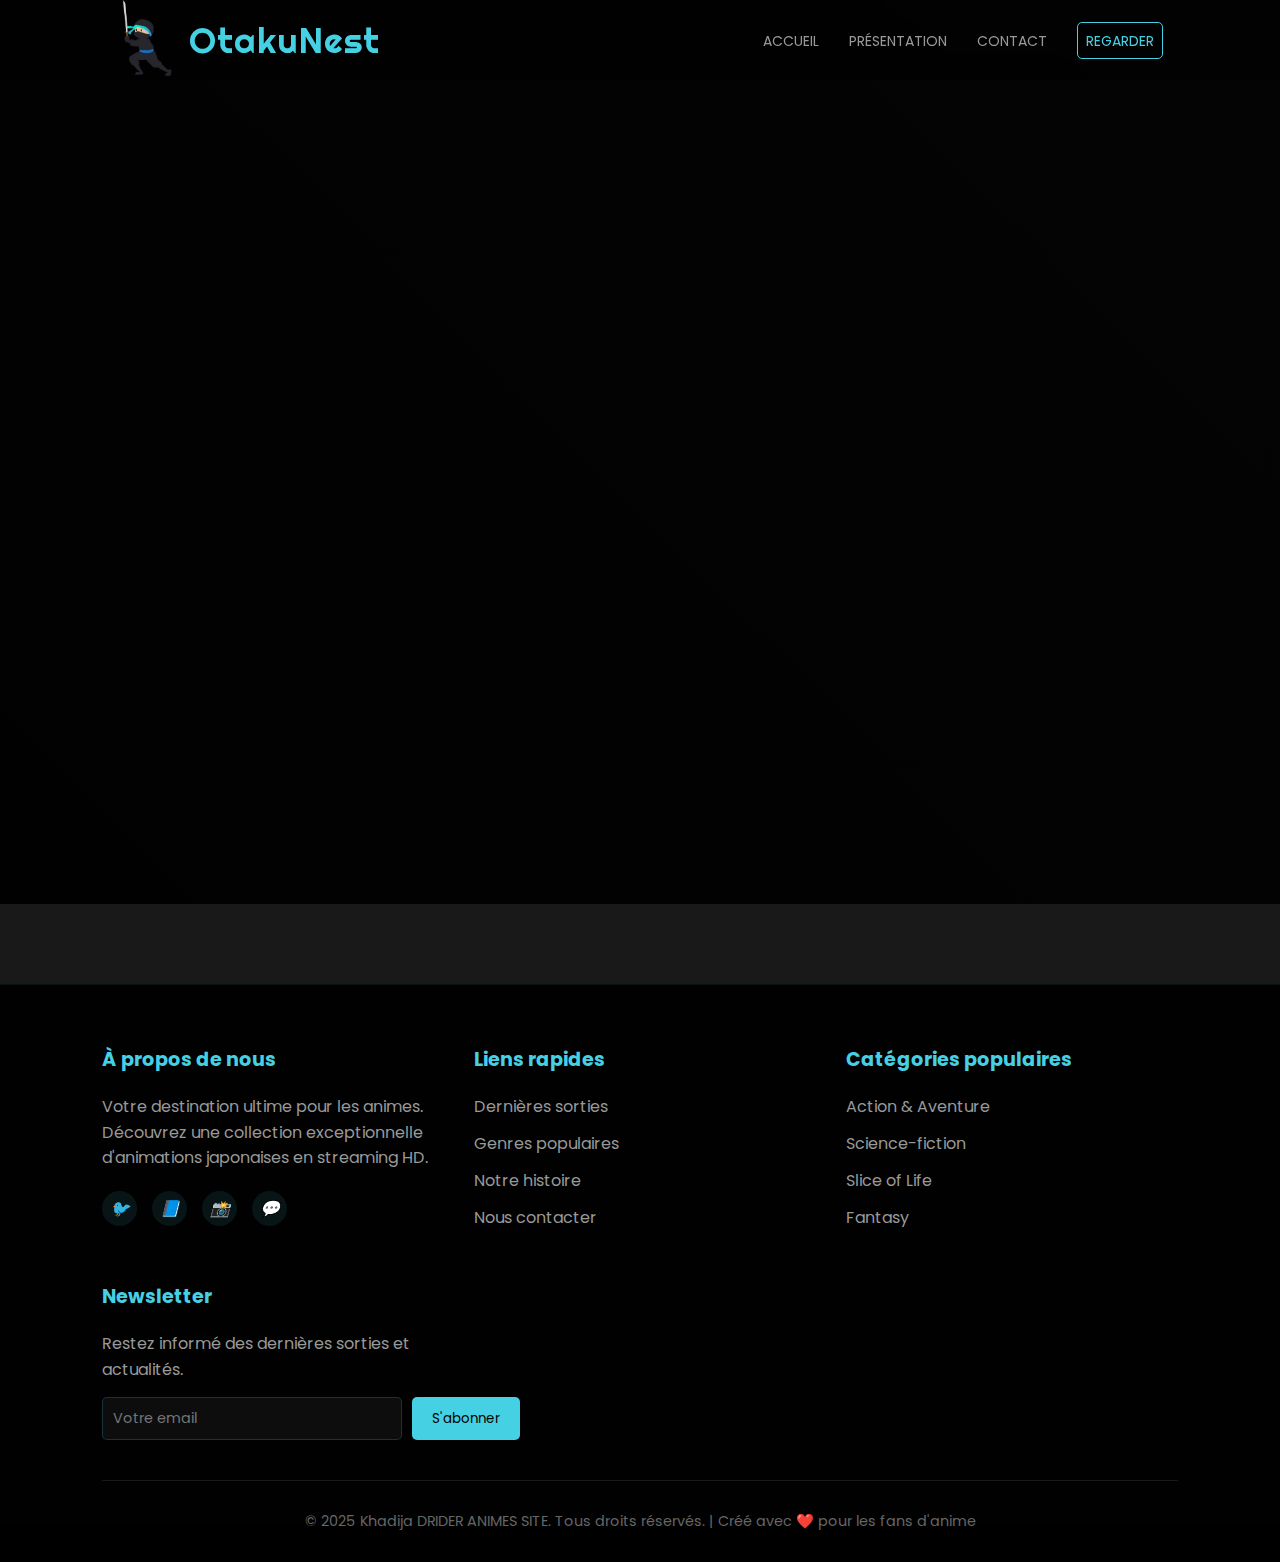
<file: contact.html>
<!DOCTYPE html>
<html lang="fr">
<head>
    <meta charset="UTF-8">
    <meta name="viewport" content="width=device-width, initial-scale=1.0">
    <title>Contact - OtakuNest</title>
    <link rel="icon" type="image/png" href="images/logo.png">
    <link rel="stylesheet" href="style.css">
    <link rel="stylesheet" href="contact.css">
    <script src="https://cdnjs.cloudflare.com/ajax/libs/gsap/3.9.1/gsap.min.js"></script>
</head>
<body>
    <header>
        <a href="index.html" class="logo">
            <img src="images/logo.png" alt="OtakuNest Logo" class="logo-img">OtakuNest
        </a>
        <div class="menu_toggle"></div>
        <ul class="menu">
            <li><a href="index.html">Accueil</a></li>
            <li><a href="presentation.html">Présentation</a></li>
            <li><a href="contact.html">Contact</a></li>
            <li class="buy_li"><a href="index.html#latest-releases">Regarder</a></li>
        </ul>
    </header>

    <main class="contact-container">
        <section class="contact-hero">
            <h1 class="contact-title">Contactez-nous</h1>
            <p class="contact-subtitle">Notre équipe est là pour vous aider et répondre à toutes vos questions</p>
        </section>

        <div class="contact-content">
            <div class="contact-info">
                <div class="info-card">
                    <div class="icon">📧</div>
                    <h3>Email</h3>
                    <p>contact@animes-site.com</p>
                </div>
                <div class="info-card">
                    <div class="icon">📱</div>
                    <h3>Téléphone</h3>
                    <p>+212 1 23 45 67 89</p>
                </div>
                <div class="info-card">
                    <div class="icon">📍</div>
                    <h3>Adresse</h3>
                    <p>123 Rue des Animes<br>30000 FES, MAROC</p>
                </div>
            </div>

            <form class="contact-form" id="contactForm">
                <div class="form-group">
                    <input type="text" id="name" required>
                    <label for="name">Nom complet</label>
                    <span class="focus-border"></span>
                </div>

                <div class="form-group">
                    <input type="email" id="email" required>
                    <label for="email">Email</label>
                    <span class="focus-border"></span>
                </div>

                <div class="form-group">
                    <input type="text" id="subject" required>
                    <label for="subject">Sujet</label>
                    <span class="focus-border"></span>
                </div>

                <div class="form-group">
                    <textarea id="message" required></textarea>
                    <label for="message">Message</label>
                    <span class="focus-border"></span>
                </div>

                <button type="submit" class="submit-btn">
                    <span>Envoyer</span>
                    <div class="success-animation">
                        <svg class="checkmark" xmlns="http://www.w3.org/2000/svg" viewBox="0 0 52 52">
                            <circle class="checkmark__circle" cx="26" cy="26" r="25" fill="none"/>
                            <path class="checkmark__check" fill="none" d="M14.1 27.2l7.1 7.2 16.7-16.8"/>
                        </svg>
                    </div>
                </button>
            </form>
        </div>
    </main>

    <div class="scroll-to-top">↑</div>

    <footer>
        <div class="footer-content">
            <div class="footer-section">
                <h3>À propos de nous</h3>
                <p>Votre destination ultime pour les animes. Découvrez une collection exceptionnelle d'animations japonaises en streaming HD.</p>
                <div class="social-links">
                    <a href="#"><i class="fab fa-twitter">🐦</i></a>
                    <a href="#"><i class="fab fa-facebook">📘</i></a>
                    <a href="#"><i class="fab fa-instagram">📸</i></a>
                    <a href="#"><i class="fab fa-discord">💬</i></a>
                </div>
            </div>
            <div class="footer-section">
                <h3>Liens rapides</h3>
                <ul class="footer-links">
                    <li><a href="index.html#latest-releases">Dernières sorties</a></li>
                    <li><a href="index.html#popular-genres">Genres populaires</a></li>
                    <li><a href="presentation.html">Notre histoire</a></li>
                    <li><a href="contact.html">Nous contacter</a></li>
                </ul>
            </div>
            <div class="footer-section">
                <h3>Catégories populaires</h3>
                <ul class="footer-links">
                    <li><a href="#">Action & Aventure</a></li>
                    <li><a href="#">Science-fiction</a></li>
                    <li><a href="#">Slice of Life</a></li>
                    <li><a href="#">Fantasy</a></li>
                </ul>
            </div>
            <div class="footer-section">
                <h3>Newsletter</h3>
                <p>Restez informé des dernières sorties et actualités.</p>
                <form class="newsletter-form">
                    <input type="email" placeholder="Votre email" required>
                    <button type="submit">S'abonner</button>
                </form>
            </div>
        </div>
        <div class="footer-bottom">
            <p>&copy; 2025 Khadija DRIDER ANIMES SITE. Tous droits réservés. | Créé avec ❤️ pour les fans d'anime</p>
        </div>
    </footer>
    <script src="main.js"></script>
</body>
</html>
</file>
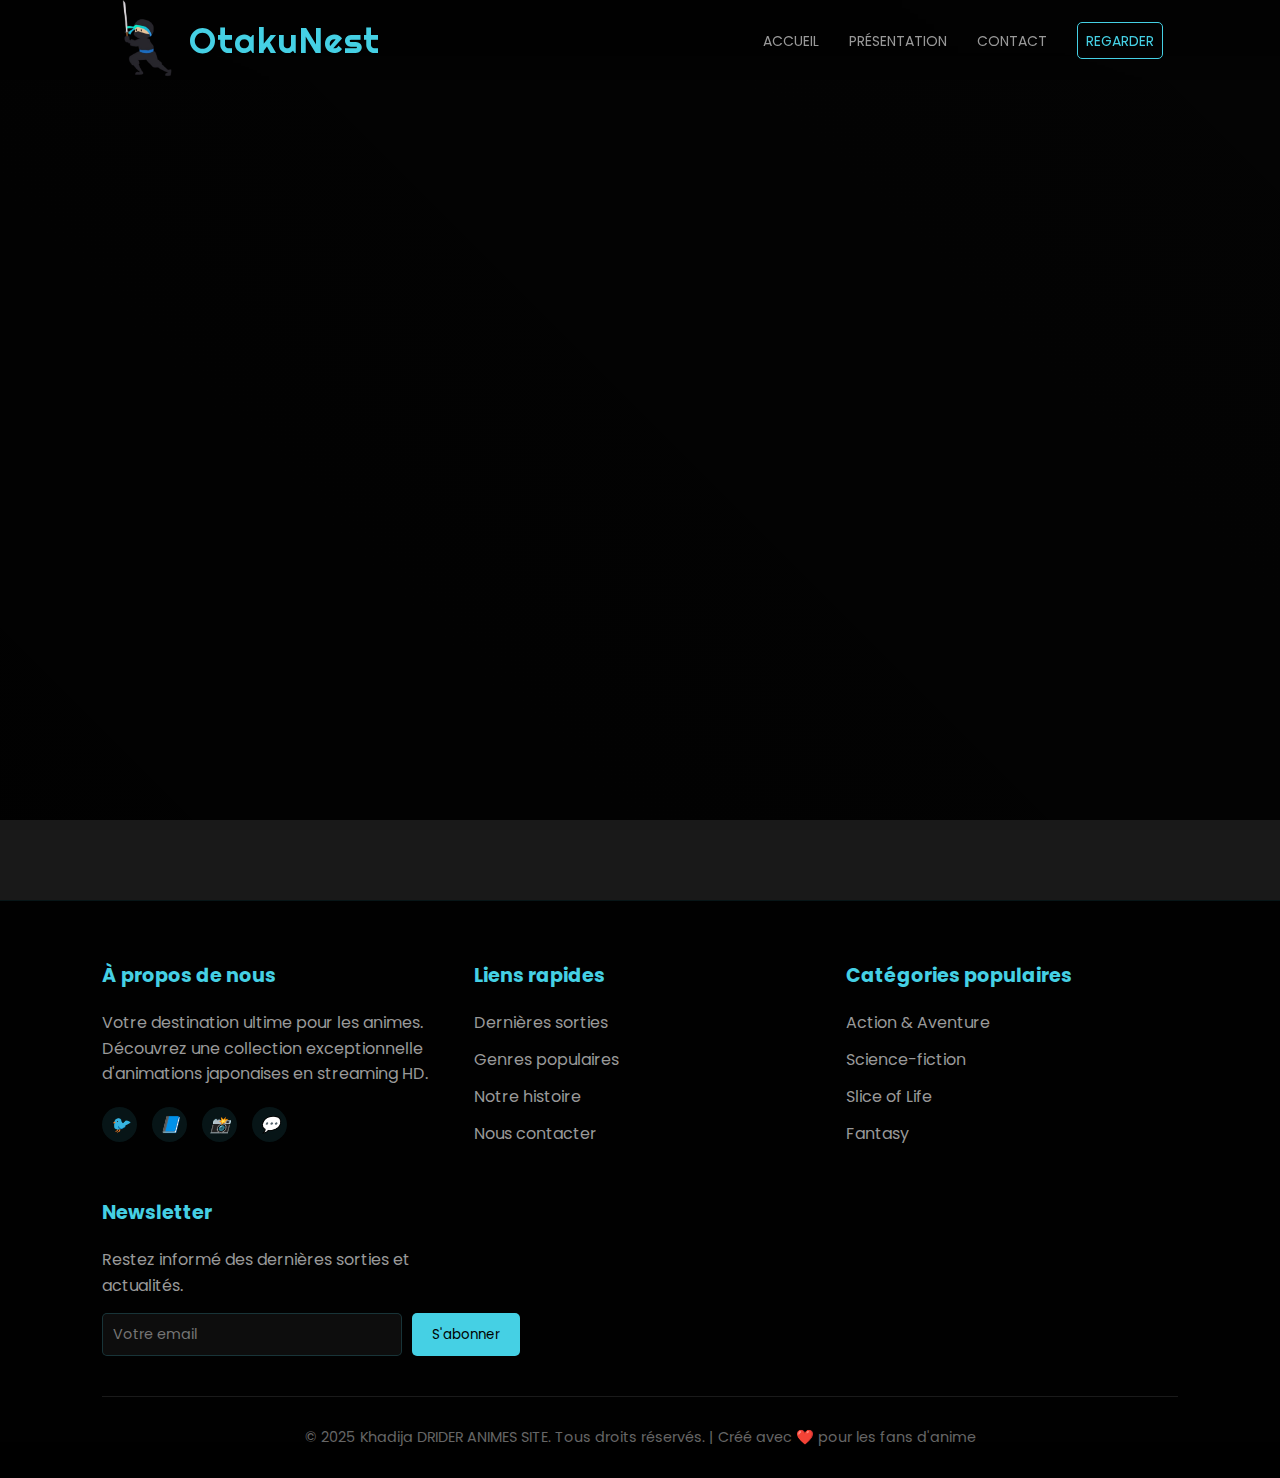
<file: presentation.html>
<!DOCTYPE html>
<html lang="fr">
<head>
    <meta charset="UTF-8">
    <meta name="viewport" content="width=device-width, initial-scale=1.0">
    <title>Présentation - OtakuNest</title>
    <link rel="icon" type="image/png" href="images/logo.png">
    <link rel="stylesheet" href="style.css">
    <link rel="stylesheet" href="presentation.css">
    <script src="https://cdnjs.cloudflare.com/ajax/libs/gsap/3.9.1/gsap.min.js"></script>
</head>
<body>
    <header>
        <a href="index.html" class="logo">
            <img src="images/logo.png" alt="OtakuNest Logo" class="logo-img">OtakuNest
        </a>
        <div class="menu_toggle"></div>
        <ul class="menu">
            <li><a href="index.html">Accueil</a></li>
            <li><a href="presentation.html">Présentation</a></li>
            <li><a href="contact.html">Contact</a></li>
            <li class="buy_li"><a href="index.html#latest-releases">Regarder</a></li>
        </ul>
    </header>

    <main class="presentation-container">
        <section class="hero-section">
            <h1 class="title-animated">Notre Univers Anime</h1>
            <div class="presentation-grid">
                <div class="grid-item">
                    <img src="images/img2.png" alt="Anime Presentation" class="presentation-img">
                    <h2>Notre Histoire</h2>
                    <p>Découvrez l'histoire passionnante derrière notre plateforme dédiée aux amateurs d'anime.</p>
                </div>
                <div class="grid-item">
                    <img src="images/img4.png" alt="Anime Collection" class="presentation-img">
                    <h2>Notre Collection</h2>
                    <p>Une sélection unique d'animes soigneusement choisis pour vous offrir le meilleur du Japon.</p>
                </div>
                <div class="grid-item">
                    <img src="images/img3.png" alt="Anime Community" class="presentation-img">
                    <h2>Notre Communauté</h2>
                    <p>Rejoignez une communauté passionnée et partagez votre amour pour les animes.</p>
                </div>
            </div>
        </section>
    </main>

    <div class="scroll-to-top">↑</div>

    <footer>
        <div class="footer-content">
            <div class="footer-section">
                <h3>À propos de nous</h3>
                <p>Votre destination ultime pour les animes. Découvrez une collection exceptionnelle d'animations japonaises en streaming HD.</p>
                <div class="social-links">
                    <a href="#"><i class="fab fa-twitter">🐦</i></a>
                    <a href="#"><i class="fab fa-facebook">📘</i></a>
                    <a href="#"><i class="fab fa-instagram">📸</i></a>
                    <a href="#"><i class="fab fa-discord">💬</i></a>
                </div>
            </div>
            <div class="footer-section">
                <h3>Liens rapides</h3>
                <ul class="footer-links">
                    <li><a href="index.html#latest-releases">Dernières sorties</a></li>
                    <li><a href="index.html#popular-genres">Genres populaires</a></li>
                    <li><a href="presentation.html">Notre histoire</a></li>
                    <li><a href="contact.html">Nous contacter</a></li>
                </ul>
            </div>
            <div class="footer-section">
                <h3>Catégories populaires</h3>
                <ul class="footer-links">
                    <li><a href="#">Action & Aventure</a></li>
                    <li><a href="#">Science-fiction</a></li>
                    <li><a href="#">Slice of Life</a></li>
                    <li><a href="#">Fantasy</a></li>
                </ul>
            </div>
            <div class="footer-section">
                <h3>Newsletter</h3>
                <p>Restez informé des dernières sorties et actualités.</p>
                <form class="newsletter-form">
                    <input type="email" placeholder="Votre email" required>
                    <button type="submit">S'abonner</button>
                </form>
            </div>
        </div>
        <div class="footer-bottom">
            <p>&copy; 2025 Khadija DRIDER ANIMES SITE. Tous droits réservés. | Créé avec ❤️ pour les fans d'anime</p>
        </div>
    </footer>
    <script src="main.js"></script>
</body>
</html>
</file>
<file: style.css>
@import url('https://fonts.googleapis.com/css2?family=Poppins:wght@500&family=Righteous&display=swap');

* {
    margin: 0;
    padding: 0;
    box-sizing: border-box;
    font-family: 'Poppins', sans-serif;
}

body {
    background-color: rgba(0,0,0,0.9);
    min-height: 100vh;
    color: #fff;
}

/* Header styles */
header {
    position: fixed;
    top: 0;
    left: 0;
    right: 0;
    z-index: 1000;
    display: flex;
    align-items: center;
    justify-content: space-between;
    height: 80px;
    padding: 0 8%;
    background: rgba(0, 0, 0, 0.368);
    backdrop-filter: blur(10px);
}

.logo {
    color: #45d0e4;
    font-size: 35px;
    cursor: pointer;
    display: flex;
    align-items: center;
    text-decoration: none;
    transition: all 0.3s ease;
    font-family: 'Righteous', cursive;
    text-shadow: 2px 2px 4px rgba(0, 0, 0, 0.3);
    letter-spacing: 1px;
}

.logo:hover {
    transform: scale(1.05);
    text-shadow: 3px 3px 6px rgba(69, 208, 228, 0.4);
}

.logo-img {
    height: 80px;
    width: auto;
    transition: all 0.3s ease;
    object-fit: contain;
}

@media screen and (max-width: 768px) {
    .logo-img {
        height: 30px;
    }
}

.menu {
    display: flex;
    align-items: center;
}

.menu li {
    list-style: none;
    margin: 0 15px;
}

.menu li a {
    color: #999;
    text-decoration: none;
    text-transform: uppercase;
    font-size: 14px;
    transition: 0.5s;
}

.menu li a:hover {
    color: #fff;
}

.buy_li {
    border: 1px solid #45d0e4;
    padding: 5px 8px;
    border-radius: 5px;
}

.menu .buy_li a {
    color: #45d0e4;
}

/* Menu Toggle Button */
.menu_toggle {
    display: none;
    cursor: pointer;
    width: 30px;
    height: 20px;
    position: relative;
}

.menu_toggle::before,
.menu_toggle::after,
.menu_toggle span {
    content: '';
    position: absolute;
    width: 100%;
    height: 2px;
    background: #45d0e4;
    transition: all 0.3s ease;
}

.menu_toggle::before {
    top: 0;
}

.menu_toggle span {
    top: 50%;
    transform: translateY(-50%);
}

.menu_toggle::after {
    bottom: 0;
}

.menu_toggle.active::before {
    transform: rotate(45deg);
    top: 9px;
}

.menu_toggle.active span {
    opacity: 0;
}

.menu_toggle.active::after {
    transform: rotate(-45deg);
    bottom: 9px;
}

@media screen and (max-width: 768px) {
    .menu_toggle {
        display: block;
    }

    .menu {
        position: fixed;
        top: 80px;
        left: -100%;
        width: 100%;
        height: calc(100vh - 80px);
        background: rgba(0,0,0,0.95);
        backdrop-filter: blur(10px);
        flex-direction: column;
        justify-content: flex-start;
        padding-top: 50px;
        transition: 0.5s ease;
    }

    .menu.responsive {
        left: 0;
    }

    .menu li {
        margin: 15px 0;
    }

    .menu li a {
        font-size: 18px;
    }

    .buy_li {
        margin-top: 30px;
        padding: 10px 20px;
    }
}

/* Hero Section */
.description {
    min-height: 100vh;
    padding: 100px 8% 0;
    display: flex;
    align-items: center;
    justify-content: space-between;
}

.left {
    width: 45%;
}

.left h1 {
    font-size: 50px;
    margin-bottom: 20px;
}

.left p {
    color: #999;
    font-size: 16px;
    margin-bottom: 30px;
    line-height: 1.6;
}

.left a {
    border: 1px solid #45d0e4;
    padding: 12px 25px;
    text-decoration: none;
    color: #45d0e4;
    text-transform: uppercase;
    font-size: 14px;
    transition: all 0.3s ease;
    border-radius: 5px;
    display: inline-block;
}

.left a:hover {
    background: #45d0e4;
    color: #000;
    transform: translateY(-3px);
}

.right {
    width: 45%;
    display: flex;
    justify-content: center;
    align-items: center;
}

.right img {
    max-width: 100%;
    height: auto;
}

/* Latest Releases Section */
.latest-releases {
    padding: 80px 8%;
    background: linear-gradient(to bottom, rgba(0,0,0,0.9), rgba(0,0,0,0.95));
}

.section-title {
    text-align: center;
    font-size: 2.5rem;
    margin-bottom: 3rem;
    color: #fff;
}

.section-title span {
    color: #45d0e4;
}

.releases-grid {
    display: grid;
    grid-template-columns: repeat(auto-fit, minmax(280px, 1fr));
    gap: 1.5rem;
    padding: 1rem;
}

.anime-card {
    background: rgba(255, 255, 255, 0.05);
    border-radius: 12px;
    overflow: hidden;
    transition: transform 0.3s ease;
    backdrop-filter: blur(10px);
    border: 1px solid rgba(255, 255, 255, 0.1);
    height: 100%;
    display: flex;
    flex-direction: column;
    opacity: 1;
    transform: none;
    will-change: transform;
}

.anime-card:hover {
    transform: translateY(-5px) !important;
    box-shadow: 0 5px 15px rgba(0, 0, 0, 0.2);
}

.card-image {
    position: relative;
    width: 100%;
    padding-top: 140%; /* Ratio 10:14 pour les affiches d'anime */
    overflow: hidden;
}

.card-image img {
    position: absolute;
    top: 0;
    left: 0;
    width: 100%;
    height: 100%;
    object-fit: cover;
}

.card-overlay {
    position: absolute;
    top: 0;
    left: 0;
    right: 0;
    bottom: 0;
    background: linear-gradient(to bottom, rgba(0,0,0,0.2), rgba(0,0,0,0.8));
    opacity: 0;
    transition: opacity 0.2s ease;
    display: flex;
    flex-direction: column;
    justify-content: space-between;
    padding: 0.8rem;
}

.card-content {
    padding: 1rem;
    flex-grow: 1;
    display: flex;
    flex-direction: column;
    gap: 0.5rem;
}

.card-content h3 {
    font-size: 1rem;
    margin: 0;
    line-height: 1.4;
    overflow: hidden;
    text-overflow: ellipsis;
    display: -webkit-box;
    -webkit-line-clamp: 2;
    -webkit-box-orient: vertical;
}

.card-content p {
    font-size: 0.8rem;
    color: #999;
    margin: 0;
}

.card-tags {
    display: flex;
    flex-wrap: wrap;
    gap: 0.4rem;
    margin-top: auto;
}

.tag {
    font-size: 0.7rem;
    padding: 0.3rem 0.6rem;
    border-radius: 12px;
    background: rgba(255, 255, 255, 0.1);
    backdrop-filter: blur(5px);
}

.episode-info {
    display: flex;
    justify-content: space-between;
    align-items: center;
    font-size: 0.8rem;
    color: #45d0e4;
    margin-top: 0.5rem;
}

.progress-bar {
    height: 3px;
    background: rgba(255, 255, 255, 0.1);
    border-radius: 3px;
    overflow: hidden;
    margin-top: 0.5rem;
}

.progress {
    height: 100%;
    background: #45d0e4;
    transition: width 0.3s ease;
}

.rating {
    font-size: 0.8rem;
    color: #ffd700;
    background: rgba(0, 0, 0, 0.5);
    padding: 0.3rem 0.6rem;
    border-radius: 12px;
    backdrop-filter: blur(5px);
}

.watch-btn {
    font-size: 0.8rem;
    padding: 0.5rem 1rem;
    width: 100%;
    text-align: center;
    margin-top: 0.5rem;
}

/* Categories Section */
.categories-section {
    padding: 4rem 0;
}

.categories-grid {
    display: grid;
    grid-template-columns: repeat(auto-fit, minmax(250px, 1fr));
    gap: 20px;
    padding: 20px;
}

.category-item {
    background: rgba(255, 255, 255, 0.05);
    border-radius: 15px;
    padding: 20px;
    text-align: center;
    transition: transform 0.3s ease;
    border: 1px solid rgba(255, 255, 255, 0.1);
    backdrop-filter: blur(10px);
    opacity: 0;
    transform: translateY(20px);
    transition: opacity 0.5s ease, transform 0.5s ease;
}

.category-item:hover {
    transform: scale(1.05);
}

.category-item.visible {
    opacity: 1;
    transform: translateY(0);
}

.category-icon {
    font-size: 2em;
    margin-bottom: 10px;
}

.anime-count {
    color: #ff6b6b;
    font-size: 0.9em;
    margin: 10px 0;
    display: block;
}

.category-desc {
    font-size: 0.85em;
    opacity: 0.8;
}

/* Trending Section */
.trending-section {
    padding: 4rem 8%;
}

.trending-stats {
    display: grid;
    grid-template-columns: repeat(auto-fit, minmax(250px, 1fr));
    gap: 2rem;
}

.stat-item {
    background: rgba(255,255,255,0.05);
    border-radius: 15px;
    padding: 1.5rem;
    display: flex;
    align-items: center;
    gap: 1rem;
    transition: all 0.3s ease;
}

/* Styles pour la section des tendances améliorée */
.trending-overview {
    display: grid;
    grid-template-columns: repeat(auto-fit, minmax(200px, 1fr));
    gap: 2rem;
    margin-bottom: 3rem;
    text-align: center;
}

.trend-stat {
    background: rgba(255, 255, 255, 0.05);
    padding: 1.5rem;
    border-radius: 15px;
    backdrop-filter: blur(10px);
    border: 1px solid rgba(255, 255, 255, 0.1);
}

.trend-stat .stat-number {
    font-size: 2.5rem;
    font-weight: bold;
    color: #45d0e4;
    display: block;
    margin-bottom: 0.5rem;
}

.trend-stat .stat-label {
    color: #999;
    font-size: 0.9rem;
}

/* Styles pour les éléments de tendance */
.trend-details {
    display: flex;
    gap: 1rem;
    margin: 0.5rem 0;
    flex-wrap: wrap;
}

.trend-details span {
    font-size: 0.9rem;
    padding: 0.3rem 0.8rem;
    border-radius: 20px;
    background: rgba(255, 255, 255, 0.1);
}

.trend-details .views {
    color: #45d0e4;
}

.trend-details .rating {
    color: #ffd700;
}

.trend-details .trend-tag {
    background: rgba(69, 208, 228, 0.2);
    color: #45d0e4;
}

.trend-progress {
    margin-top: 1rem;
}

.trend-percentage {
    font-size: 0.8rem;
    color: #999;
    margin-top: 0.3rem;
    display: block;
}

/* Styles pour les tendances par catégorie */
.trending-categories {
    margin-top: 4rem;
}

.trending-categories h3 {
    text-align: center;
    margin-bottom: 2rem;
    font-size: 1.8rem;
}

.trending-categories h3 span {
    color: #45d0e4;
}

.category-trends {
    display: grid;
    grid-template-columns: repeat(auto-fit, minmax(250px, 1fr));
    gap: 2rem;
}

.trend-category {
    background: rgba(255, 255, 255, 0.05);
    border-radius: 15px;
    padding: 1.5rem;
    backdrop-filter: blur(10px);
    border: 1px solid rgba(255, 255, 255, 0.1);
}

.category-header {
    display: flex;
    align-items: center;
    gap: 1rem;
    margin-bottom: 1rem;
}

.category-icon {
    font-size: 1.5rem;
}

.category-stats {
    margin-top: 1rem;
}

.category-stats .stat {
    display: flex;
    justify-content: space-between;
    margin-bottom: 0.5rem;
}

.stat-value {
    color: #45d0e4;
    font-weight: bold;
}

.top-title {
    font-size: 0.9rem;
    color: #fff;
    padding: 0.5rem;
    background: rgba(69, 208, 228, 0.1);
    border-radius: 5px;
    margin-top: 1rem;
}

/* Styles pour la section technologies */
.tech-section {
    margin-top: 4rem;
}

.tech-section h3 {
    text-align: center;
    margin-bottom: 2rem;
    font-size: 1.8rem;
}

.tech-section h3 span {
    color: #45d0e4;
}

.tech-grid {
    display: grid;
    grid-template-columns: repeat(auto-fit, minmax(250px, 1fr));
    gap: 2rem;
}

.tech-item {
    background: rgba(255, 255, 255, 0.05);
    border-radius: 15px;
    padding: 2rem;
    text-align: center;
    backdrop-filter: blur(10px);
    border: 1px solid rgba(255, 255, 255, 0.1);
    transition: transform 0.3s ease;
}

.tech-item:hover {
    transform: translateY(-10px);
}

.tech-icon {
    font-size: 2.5rem;
    margin-bottom: 1rem;
}

.tech-item h4 {
    color: #45d0e4;
    margin-bottom: 0.5rem;
}

.tech-item p {
    color: #999;
    font-size: 0.9rem;
    margin-bottom: 1rem;
}

.tech-stats {
    display: flex;
    justify-content: center;
    gap: 1rem;
    flex-wrap: wrap;
}

.tech-stat {
    background: rgba(69, 208, 228, 0.1);
    color: #45d0e4;
    padding: 0.5rem 1rem;
    border-radius: 20px;
    font-size: 0.8rem;
}

/* Responsive Design */
@media screen and (max-width: 768px) {
    .description {
        flex-direction: column;
        padding-top: 100px;
    }

    .left, .right {
        width: 100%;
        text-align: center;
    }

    .left h1 {
        font-size: 2rem;
    }

    .right img {
        margin-top: 2rem;
    }

    .section-title {
        font-size: 2rem;
    }

    .releases-grid {
        grid-template-columns: repeat(auto-fit, minmax(250px, 1fr));
        gap: 1rem;
    }

    .anime-card {
        margin-bottom: 1rem;
    }

    .card-content {
        padding: 0.8rem;
    }

    .card-content h3 {
        font-size: 1rem;
    }

    .card-tags .tag {
        padding: 0.25rem 0.5rem;
        font-size: 0.75rem;
    }

    .categories-grid {
        grid-template-columns: repeat(auto-fit, minmax(150px, 1fr));
    }

    .trending-overview {
        grid-template-columns: 1fr;
    }

    .category-trends {
        grid-template-columns: 1fr;
    }

    .tech-grid {
        grid-template-columns: 1fr;
    }

    .trend-details {
        justify-content: center;
    }
}

@media (max-width: 1200px) {
    .releases-grid {
        grid-template-columns: repeat(auto-fill, minmax(180px, 1fr));
    }
}

@media (max-width: 480px) {
    .releases-grid {
        grid-template-columns: repeat(2, 1fr);
        gap: 0.8rem;
    }
}

/* Style personnalisé pour la barre de défilement */
::-webkit-scrollbar {
    width: 10px;
    background: rgba(0, 0, 0, 0.2);
}

::-webkit-scrollbar-track {
    background: rgba(0, 0, 0, 0.3);
    border-radius: 10px;
}

::-webkit-scrollbar-thumb {
    background: linear-gradient(45deg, #45d0e4, #3ab4c8);
    border-radius: 10px;
    transition: all 0.3s ease;
}

::-webkit-scrollbar-thumb:hover {
    background: linear-gradient(45deg, #3ab4c8, #45d0e4);
}

/* Pour Firefox */
* {
    scrollbar-width: thin;
    scrollbar-color: #45d0e4 rgba(0, 0, 0, 0.2);
}

/* Information sur les épisodes */
.episode-info {
    color: #45d0e4;
    font-size: 0.9rem;
    margin-bottom: 0.5rem;
}

/* Animation des éléments au scroll */
.anime-card, .category-item {
    opacity: 0;
    transform: translateY(20px);
    transition: opacity 0.5s ease, transform 0.5s ease;
}

.anime-card.visible, .category-item.visible {
    opacity: 1;
    transform: translateY(0);
}

/* Animation du compteur d'animes */
.anime-count::after {
    content: '';
        position: absolute;
    bottom: 0;
    left: 0;
    width: 100%;
    height: 2px;
    background: #45d0e4;
    transform: scaleX(0);
    transform-origin: left;
    transition: transform 0.3s ease;
}

.category-item:hover .anime-count::after {
    transform: scaleX(1);
}

/* Améliorations des cartes d'anime */
.card-description {
    padding: 10px;
    background: rgba(0, 0, 0, 0.7);
    border-radius: 8px;
    margin: 10px 0;
}

.card-description p {
    font-size: 0.9em;
    line-height: 1.4;
    color: #fff;
}

.episode-info {
    display: flex;
    justify-content: space-between;
    align-items: center;
    margin-bottom: 10px;
}

.episode-info .current {
    color: #45d0e4;
    font-weight: 600;
}

.episode-info .duration {
    color: #999;
    font-size: 0.8em;
}

.card-stats {
    display: flex;
    justify-content: space-between;
    margin-top: 15px;
    padding-top: 10px;
    border-top: 1px solid rgba(255, 255, 255, 0.1);
}

.card-stats span {
    font-size: 0.9em;
    color: #999;
}

.card-stats .likes {
    color: #ff6b6b;
}

/* Améliorations des catégories */
.category-item {
    position: relative;
    overflow: hidden;
    padding: 25px;
}

.popular-titles {
    margin-top: 15px;
    display: flex;
    flex-direction: column;
    gap: 8px;
}

.popular-titles span {
    font-size: 0.85em;
    color: #fff;
    padding: 5px 10px;
    background: rgba(69, 208, 228, 0.1);
    border-radius: 4px;
    transition: all 0.3s ease;
}

.popular-titles span:hover {
    background: rgba(69, 208, 228, 0.2);
    transform: translateX(5px);
}

.explore-btn {
    margin-top: 15px;
    background: linear-gradient(45deg, #45d0e4, #3ab4c8);
    border: none;
    padding: 8px 20px;
    border-radius: 20px;
    color: #fff;
    font-weight: 600;
    cursor: pointer;
    transition: all 0.3s ease;
    width: 100%;
}

.explore-btn:hover {
    transform: translateY(-2px);
    box-shadow: 0 5px 15px rgba(69, 208, 228, 0.3);
}

/* Animation des éléments */
.popular-titles span {
    opacity: 0;
    transform: translateX(-20px);
    animation: slideIn 0.3s ease forwards;
}

@keyframes slideIn {
    to {
        opacity: 1;
        transform: translateX(0);
    }
}

.popular-titles span:nth-child(1) { animation-delay: 0.1s; }
.popular-titles span:nth-child(2) { animation-delay: 0.2s; }
.popular-titles span:nth-child(3) { animation-delay: 0.3s; }

/* Styles pour la section hero améliorée */
.hero-content {
    max-width: 600px;
}

.hero-stats {
    display: flex;
    gap: 2rem;
    margin: 2rem 0;
}

.stat-box {
    text-align: center;
    background: rgba(255, 255, 255, 0.05);
    padding: 1rem;
    border-radius: 10px;
    backdrop-filter: blur(10px);
    flex: 1;
}

.stat-box .number {
    font-size: 1.8rem;
    font-weight: bold;
    color: #45d0e4;
    display: block;
}

.stat-box .label {
    font-size: 0.9rem;
    color: #999;
}

.cta-buttons {
    display: flex;
    gap: 1rem;
    margin: 2rem 0;
}

.primary-btn, .secondary-btn {
    padding: 1rem 2rem;
    border-radius: 25px;
    font-weight: 600;
    text-transform: uppercase;
    letter-spacing: 1px;
    transition: all 0.3s ease;
}

.primary-btn {
    background: linear-gradient(45deg, #45d0e4, #3ab4c8);
    color: #fff;
    border: none;
}

.secondary-btn {
    background: transparent;
    border: 2px solid #45d0e4;
    color: #45d0e4;
}

.primary-btn:hover, .secondary-btn:hover {
    transform: translateY(-3px);
    box-shadow: 0 5px 15px rgba(69, 208, 228, 0.3);
}

.features {
    display: flex;
    gap: 1.5rem;
    margin-top: 2rem;
}

.feature {
        display: flex;
    align-items: center;
    gap: 0.5rem;
}

.feature-icon {
    font-size: 1.2rem;
}

.feature-text {
    font-size: 0.9rem;
    color: #999;
}

/* Styles pour l'image et les badges */
.image-container {
    position: relative;
    width: 100%;
    height: 100%;
}

.floating-elements {
        position: absolute;
        top: 0;
        left: 0;
        width: 100%;
    height: 100%;
    pointer-events: none;
}

.float-item {
    position: absolute;
    font-size: 2rem;
    animation: float 3s ease-in-out infinite;
}

.float-item:nth-child(1) { top: 20%; left: 10%; animation-delay: 0s; }
.float-item:nth-child(2) { top: 50%; right: 15%; animation-delay: 1s; }
.float-item:nth-child(3) { bottom: 30%; left: 20%; animation-delay: 2s; }

@keyframes float {
    0%, 100% { transform: translateY(0); }
    50% { transform: translateY(-20px); }
}

.image-badges {
    display: flex;
    gap: 1rem;
    margin-top: 1rem;
}

.badge {
    background: rgba(255, 255, 255, 0.1);
    padding: 0.5rem 1rem;
    border-radius: 20px;
    display: flex;
    align-items: center;
    gap: 0.5rem;
    backdrop-filter: blur(5px);
}

.badge-icon {
    font-size: 1.2rem;
}

.badge-text {
    font-size: 0.9rem;
    color: #fff;
}

/* Styles pour la section des genres */
.popular-genres {
    padding: 4rem 8%;
    background: linear-gradient(to bottom, rgba(0,0,0,0.95), rgba(0,0,0,0.9));
}

.genres-grid {
    display: grid;
    grid-template-columns: repeat(auto-fit, minmax(250px, 1fr));
    gap: 2rem;
    margin-top: 3rem;
}

.genre-card {
    background: rgba(255, 255, 255, 0.05);
    border-radius: 15px;
    padding: 2rem;
    text-align: center;
    transition: all 0.3s ease;
    backdrop-filter: blur(10px);
    border: 1px solid rgba(255, 255, 255, 0.1);
}

.genre-card:hover {
    transform: translateY(-10px);
    background: rgba(69, 208, 228, 0.1);
}

.genre-icon {
    font-size: 2.5rem;
    margin-bottom: 1rem;
}

.genre-card h3 {
    color: #45d0e4;
    margin-bottom: 0.5rem;
}

.genre-card p {
    color: #999;
    font-size: 0.9rem;
    margin-bottom: 1.5rem;
}

.genre-examples {
    display: flex;
    flex-direction: column;
    gap: 0.5rem;
}

.genre-examples span {
    background: rgba(255, 255, 255, 0.1);
    padding: 0.5rem;
    border-radius: 5px;
    font-size: 0.9rem;
    transition: all 0.3s ease;
}

.genre-examples span:hover {
    background: rgba(69, 208, 228, 0.2);
    transform: translateX(5px);
}

/* Styles pour la section des dernières sorties améliorée */
.releases-header {
    display: flex;
    justify-content: space-between;
    align-items: center;
    margin-bottom: 3rem;
    flex-wrap: wrap;
    gap: 2rem;
}

.releases-filters {
    display: flex;
    gap: 1rem;
    flex-wrap: wrap;
}

.filter-btn {
    background: rgba(255, 255, 255, 0.1);
    border: none;
    padding: 0.8rem 1.5rem;
    border-radius: 25px;
    color: #fff;
    cursor: pointer;
    transition: all 0.3s ease;
}

.filter-btn.active, .filter-btn:hover {
    background: #45d0e4;
}

.releases-pagination {
    display: flex;
    justify-content: center;
    align-items: center;
    gap: 1rem;
    margin-top: 3rem;
}

.pagination-btn {
    background: rgba(255, 255, 255, 0.1);
    border: none;
    width: 40px;
    height: 40px;
    border-radius: 50%;
    color: #fff;
    cursor: pointer;
    transition: all 0.3s ease;
    display: flex;
    align-items: center;
    justify-content: center;
}

.pagination-btn:hover {
    background: #45d0e4;
}

.current-page, .total-pages {
    color: #999;
    font-size: 0.9rem;
}

/* Responsive Design */
@media (max-width: 768px) {
    .hero-stats {
        flex-direction: column;
        gap: 1rem;
    }

    .features {
        flex-direction: column;
        align-items: flex-start;
    }

    .releases-header {
        flex-direction: column;
        align-items: stretch;
    }

    .releases-filters {
        justify-content: center;
    }
}

/* Footer Styles */
footer {
    background: linear-gradient(to bottom, rgba(0,0,0,0.95), rgba(0,0,0,0.98));
    padding: 60px 8% 30px;
    margin-top: 80px;
    border-top: 1px solid rgba(69, 208, 228, 0.1);
}

.footer-content {
    display: grid;
    grid-template-columns: repeat(auto-fit, minmax(250px, 1fr));
    gap: 40px;
    margin-bottom: 40px;
}

.footer-section h3 {
    color: #45d0e4;
    font-size: 1.2rem;
    margin-bottom: 20px;
}

.footer-section p {
    color: #999;
    line-height: 1.6;
    margin-bottom: 15px;
}

.footer-links {
    list-style: none;
}

.footer-links li {
    margin-bottom: 12px;
}

.footer-links a {
    color: #999;
    text-decoration: none;
    transition: all 0.3s ease;
    display: flex;
    align-items: center;
    gap: 8px;
}

.footer-links a:hover {
    color: #45d0e4;
    transform: translateX(5px);
}

.social-links {
    display: flex;
    gap: 15px;
    margin-top: 20px;
}

.social-links a {
    width: 35px;
    height: 35px;
    border-radius: 50%;
    background: rgba(69, 208, 228, 0.1);
    display: flex;
    align-items: center;
    justify-content: center;
    color: #45d0e4;
    text-decoration: none;
    transition: all 0.3s ease;
}

.social-links a:hover {
    background: #45d0e4;
    color: #000;
    transform: translateY(-3px);
}

.footer-bottom {
    padding-top: 30px;
    border-top: 1px solid rgba(255, 255, 255, 0.1);
    text-align: center;
    color: #666;
    font-size: 0.9rem;
}

.footer-bottom a {
    color: #45d0e4;
    text-decoration: none;
}

@media screen and (max-width: 768px) {
    .footer-content {
        grid-template-columns: 1fr;
        gap: 30px;
    }

    footer {
        padding: 40px 5% 20px;
    }
}

.newsletter-form {
    display: flex;
    gap: 10px;
    margin-top: 15px;
}

.newsletter-form input {
    flex: 1;
    padding: 10px;
    border: 1px solid rgba(69, 208, 228, 0.2);
    background: rgba(255, 255, 255, 0.05);
    border-radius: 5px;
    color: #fff;
    font-size: 0.9rem;
}

.newsletter-form input:focus {
    outline: none;
    border-color: #45d0e4;
}

.newsletter-form button {
    padding: 10px 20px;
    background: #45d0e4;
    border: none;
    border-radius: 5px;
    color: #000;
    cursor: pointer;
    transition: all 0.3s ease;
}

.newsletter-form button:hover {
    background: #3ab4c8;
    transform: translateY(-2px);
}

@media screen and (max-width: 768px) {
    .newsletter-form {
        flex-direction: column;
    }
    
    .newsletter-form button {
        width: 100%;
    }
}

/* Bouton retour en haut */
.scroll-to-top {
    position: fixed;
    bottom: 30px;
    right: 30px;
    width: 50px;
    height: 50px;
    background: #45d0e4;
    border-radius: 50%;
    display: flex;
    align-items: center;
    justify-content: center;
    color: #000;
    font-size: 24px;
    cursor: pointer;
    opacity: 0;
    visibility: hidden;
    transition: all 0.3s ease;
    z-index: 1000;
    box-shadow: 0 2px 10px rgba(69, 208, 228, 0.3);
}

.scroll-to-top.visible {
    opacity: 1;
    visibility: visible;
}

.scroll-to-top:hover {
    transform: translateY(-5px);
    box-shadow: 0 5px 15px rgba(69, 208, 228, 0.5);
    background: #3ab4c8;
}

@media screen and (max-width: 768px) {
    .scroll-to-top {
        bottom: 20px;
        right: 20px;
        width: 40px;
        height: 40px;
        font-size: 20px;
    }
}
</file>
<file: contact.css>
.contact-container {
    padding: 2rem 8%;
    min-height: calc(100vh - 80px);
    background: linear-gradient(45deg, rgba(0,0,0,0.95), rgba(0,0,0,0.85));
}

.contact-hero {
    text-align: center;
    padding: 2rem 0;
    margin-bottom: 3rem;
}

.contact-title {
    color: #45d0e4;
    font-size: 3rem;
    margin-bottom: 1rem;
    opacity: 0;
    transform: translateY(-20px);
    animation: fadeInDown 1s ease forwards;
}

.contact-subtitle {
    color: #999;
    font-size: 1.2rem;
    opacity: 0;
    animation: fadeIn 1s ease forwards 0.5s;
}

.contact-content {
    display: grid;
    grid-template-columns: 1fr 2fr;
    gap: 3rem;
    max-width: 1200px;
    margin: 0 auto;
}

.contact-info {
    display: flex;
    flex-direction: column;
    gap: 2rem;
}

.info-card {
    background: rgba(255,255,255,0.05);
    border-radius: 15px;
    padding: 1.5rem;
    transition: transform 0.3s ease;
    opacity: 0;
    animation: fadeInLeft 1s ease forwards;
}

.info-card:nth-child(1) { animation-delay: 0.2s; }
.info-card:nth-child(2) { animation-delay: 0.4s; }
.info-card:nth-child(3) { animation-delay: 0.6s; }

.info-card:hover {
    transform: translateX(10px);
    background: rgba(69, 208, 228, 0.1);
}

.icon {
    font-size: 2rem;
    margin-bottom: 1rem;
}

.info-card h3 {
    color: #45d0e4;
    margin-bottom: 0.5rem;
}

.info-card p {
    color: #999;
}

.contact-form {
    background: rgba(255,255,255,0.05);
    border-radius: 15px;
    padding: 2rem;
    opacity: 0;
    animation: fadeInRight 1s ease forwards 0.8s;
}

.form-group {
    position: relative;
    margin-bottom: 2rem;
}

.form-group input,
.form-group textarea {
    width: 100%;
    padding: 10px 0;
    font-size: 16px;
    color: #fff;
    background: transparent;
    border: none;
    border-bottom: 2px solid #666;
    outline: none;
    transition: border-color 0.3s ease;
}

.form-group textarea {
    height: 100px;
    resize: none;
}

.form-group label {
    position: absolute;
    top: 0;
    left: 0;
    padding: 10px 0;
    font-size: 16px;
    color: #666;
    pointer-events: none;
    transition: 0.3s ease all;
}

.form-group input:focus ~ label,
.form-group input:valid ~ label,
.form-group textarea:focus ~ label,
.form-group textarea:valid ~ label {
    top: -20px;
    font-size: 12px;
    color: #45d0e4;
}

.form-group input:focus,
.form-group textarea:focus {
    border-bottom-color: #45d0e4;
}

.focus-border {
    position: absolute;
    bottom: 0;
    left: 0;
    width: 0;
    height: 2px;
    background-color: #45d0e4;
    transition: 0.4s;
}

.form-group input:focus ~ .focus-border,
.form-group textarea:focus ~ .focus-border {
    width: 100%;
}

.submit-btn {
    background: #45d0e4;
    color: #000;
    border: none;
    padding: 1rem 2rem;
    border-radius: 30px;
    font-size: 1rem;
    cursor: pointer;
    transition: transform 0.3s ease, background 0.3s ease;
    position: relative;
    overflow: hidden;
}

.submit-btn:hover {
    transform: translateY(-3px);
    background: #3ab4c8;
}

.success-animation {
    display: none;
    position: absolute;
    top: 50%;
    left: 50%;
    transform: translate(-50%, -50%);
}

.checkmark {
    width: 25px;
    height: 25px;
    border-radius: 50%;
    stroke-width: 2;
    stroke: #fff;
    stroke-miterlimit: 10;
    box-shadow: inset 0px 0px 0px #fff;
    animation: fill .4s ease-in-out .4s forwards, scale .3s ease-in-out .9s both;
}

.checkmark__circle {
    stroke-dasharray: 166;
    stroke-dashoffset: 166;
    stroke-width: 2;
    stroke-miterlimit: 10;
    stroke: #fff;
    fill: none;
    animation: stroke 0.6s cubic-bezier(0.65, 0, 0.45, 1) forwards;
}

.checkmark__check {
    transform-origin: 50% 50%;
    stroke-dasharray: 48;
    stroke-dashoffset: 48;
    animation: stroke 0.3s cubic-bezier(0.65, 0, 0.45, 1) 0.8s forwards;
}

@keyframes stroke {
    100% { stroke-dashoffset: 0; }
}

@keyframes scale {
    0%, 100% { transform: none; }
    50% { transform: scale3d(1.1, 1.1, 1); }
}

@keyframes fill {
    100% { box-shadow: inset 0px 0px 0px 30px #fff; }
}

@keyframes fadeInDown {
    from {
        opacity: 0;
        transform: translateY(-20px);
    }
    to {
        opacity: 1;
        transform: translateY(0);
    }
}

@keyframes fadeIn {
    from { opacity: 0; }
    to { opacity: 1; }
}

@keyframes fadeInLeft {
    from {
        opacity: 0;
        transform: translateX(-20px);
    }
    to {
        opacity: 1;
        transform: translateX(0);
    }
}

@keyframes fadeInRight {
    from {
        opacity: 0;
        transform: translateX(20px);
    }
    to {
        opacity: 1;
        transform: translateX(0);
    }
}

@media (max-width: 768px) {
    .contact-content {
        grid-template-columns: 1fr;
        gap: 2rem;
    }

    .contact-title {
        font-size: 2rem;
    }

    .contact-subtitle {
        font-size: 1rem;
    }

    .contact-container {
        padding: 1rem 5%;
    }

    .info-card:hover {
        transform: none;
    }
}
</file>
<file: presentation.css>
.presentation-container {
    padding: 2rem 8%;
    min-height: calc(100vh - 80px);
    background: linear-gradient(45deg, rgba(0,0,0,0.95), rgba(0,0,0,0.85));
}

.hero-section {
    text-align: center;
    padding: 2rem 0;
}

.title-animated {
    color: #45d0e4;
    font-size: 3rem;
    margin-bottom: 3rem;
    opacity: 0;
    transform: translateY(-20px);
    animation: fadeInDown 1s ease forwards;
}

.presentation-grid {
    display: grid;
    grid-template-columns: repeat(auto-fit, minmax(300px, 1fr));
    gap: 2rem;
    margin-top: 2rem;
}

.grid-item {
    background: rgba(255,255,255,0.05);
    border-radius: 15px;
    padding: 1.5rem;
    transition: transform 0.3s ease, box-shadow 0.3s ease;
    opacity: 0;
    transform: translateY(20px);
    animation: fadeInUp 1s ease forwards;
    animation-delay: calc(var(--item-index) * 0.2s);
}

.grid-item:hover {
    transform: translateY(-10px);
    box-shadow: 0 10px 20px rgba(69, 208, 228, 0.2);
}

.presentation-img {
    width: 100%;
    height: 200px;
    object-fit: cover;
    border-radius: 10px;
    margin-bottom: 1rem;
    transition: transform 0.3s ease;
}

.grid-item:hover .presentation-img {
    transform: scale(1.05);
}

.grid-item h2 {
    color: #45d0e4;
    margin: 1rem 0;
    font-size: 1.5rem;
}

.grid-item p {
    color: #999;
    line-height: 1.6;
    font-size: 1rem;
}

@keyframes fadeInDown {
    from {
        opacity: 0;
        transform: translateY(-20px);
    }
    to {
        opacity: 1;
        transform: translateY(0);
    }
}

@keyframes fadeInUp {
    from {
        opacity: 0;
        transform: translateY(20px);
    }
    to {
        opacity: 1;
        transform: translateY(0);
    }
}

/* Responsive Design */
@media (max-width: 768px) {
    .presentation-container {
        padding: 1rem 5%;
    }

    .title-animated {
        font-size: 2rem;
    }

    .grid-item {
        padding: 1rem;
    }
}

/* Animation des éléments au scroll */
.grid-item {
    --item-index: 0;
}

.grid-item:nth-child(1) { --item-index: 1; }
.grid-item:nth-child(2) { --item-index: 2; }
.grid-item:nth-child(3) { --item-index: 3; }
</file>
